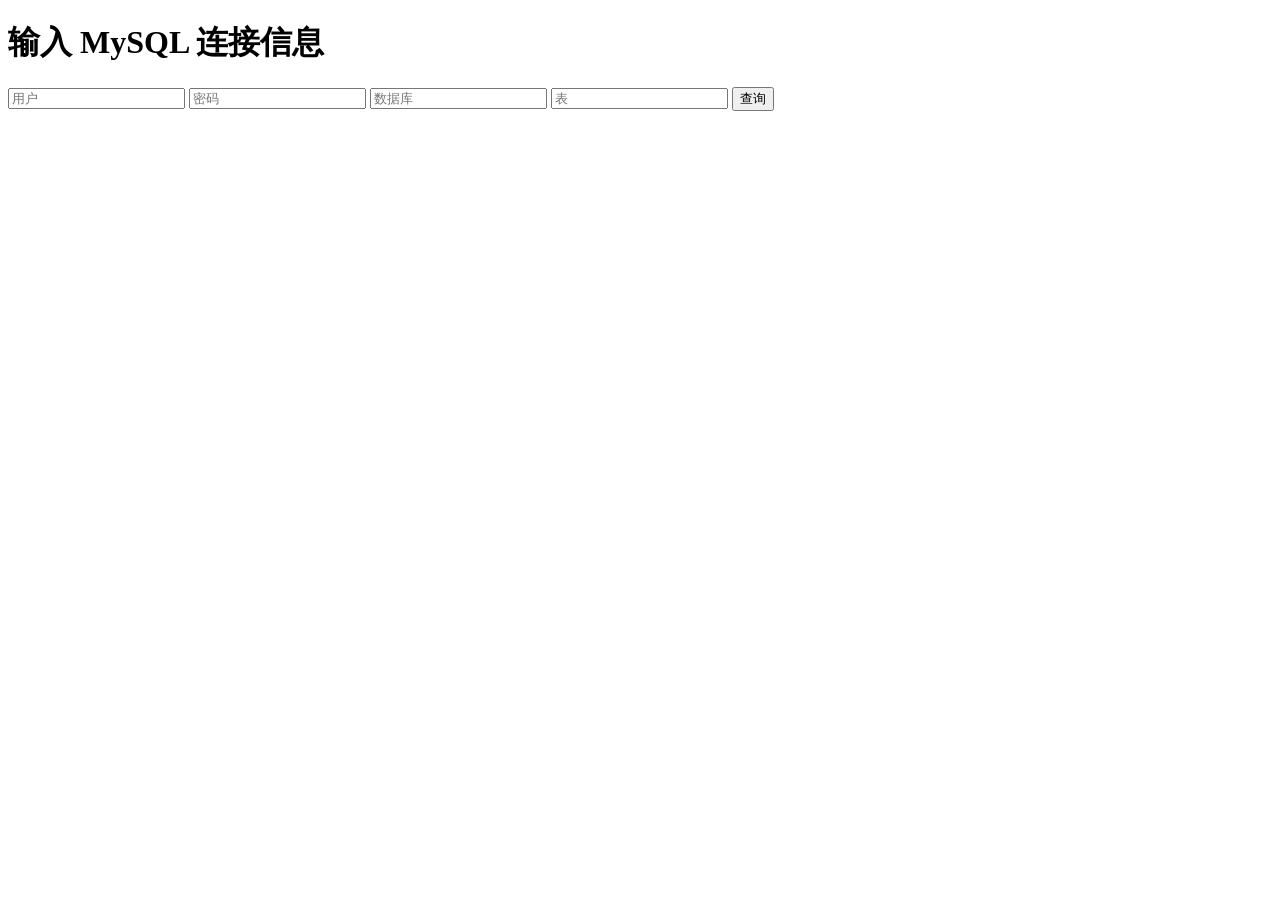
<file: test/node_web/index.html>
<!DOCTYPE html>
<html>
<head>
    <title>MySQL 查询</title>
</head>
<body>
    <h1>输入 MySQL 连接信息</h1>
    <form action="/query" method="post">
        <input type="text" name="username" placeholder="用户">
        <input type="password" name="password" placeholder="密码">
        <input type="text" name="database" placeholder="数据库">
        <input type="text" name="table" placeholder="表">
        <button type="submit">查询</button>
    </form>
</body>
</html>
</file>
